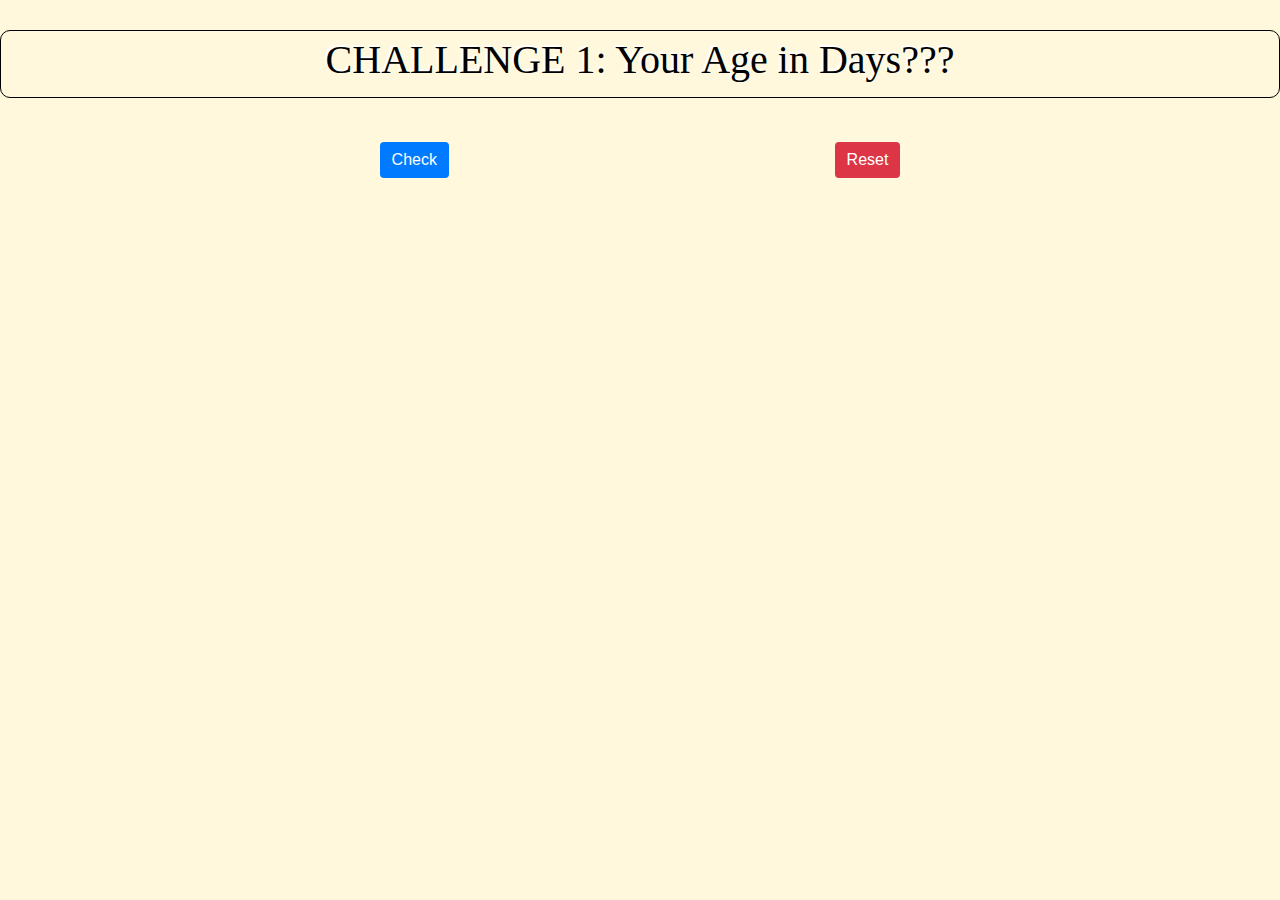
<file: index.html>
<!doctype html>
<html lang="en">
  <head>
    <title>Challenge1</title>
    <!-- Required meta tags -->
    <meta charset="utf-8">
    <meta name="viewport" content="width=device-width, initial-scale=1, shrink-to-fit=no">

    <!-- Bootstrap CSS -->
    <link rel="stylesheet" href="https://stackpath.bootstrapcdn.com/bootstrap/4.3.1/css/bootstrap.min.css" integrity="sha384-ggOyR0iXCbMQv3Xipma34MD+dH/1fQ784/j6cY/iJTQUOhcWr7x9JvoRxT2MZw1T" crossorigin="anonymous">
    <link rel="stylesheet" href="css/style.css">
</head>

  <body>

        <div class="box">
            <h1>CHALLENGE 1: Your Age in Days???</h1>
        </div>
            <div class="flex-box-container-1">
        
                <div>
                    <button class="btn btn-primary" onclick="ageInDays()">Check</button>
                </div>

                <div>
                    <button class="btn btn-danger" onclick="reset()">Reset</button>
                </div>
                
                <div class="flex-box-container-1">
                    <div id="flex-box-result"></div>
                </div>
            </div>

    <!-- Optional JavaScript -->
    <!-- jQuery first, then Popper.js, then Bootstrap JS -->
    <script src="js/main.js"></script>
    <script src="https://code.jquery.com/jquery-3.3.1.slim.min.js" integrity="sha384-q8i/X+965DzO0rT7abK41JStQIAqVgRVzpbzo5smXKp4YfRvH+8abtTE1Pi6jizo" crossorigin="anonymous"></script>
    <script src="https://cdnjs.cloudflare.com/ajax/libs/popper.js/1.14.7/umd/popper.min.js" integrity="sha384-UO2eT0CpHqdSJQ6hJty5KVphtPhzWj9WO1clHTMGa3JDZwrnQq4sF86dIHNDz0W1" crossorigin="anonymous"></script>
    <script src="https://stackpath.bootstrapcdn.com/bootstrap/4.3.1/js/bootstrap.min.js" integrity="sha384-JjSmVgyd0p3pXB1rRibZUAYoIIy6OrQ6VrjIEaFf/nJGzIxFDsf4x0xIM+B07jRM" crossorigin="anonymous"></script>
  </body>
</html>
</file>
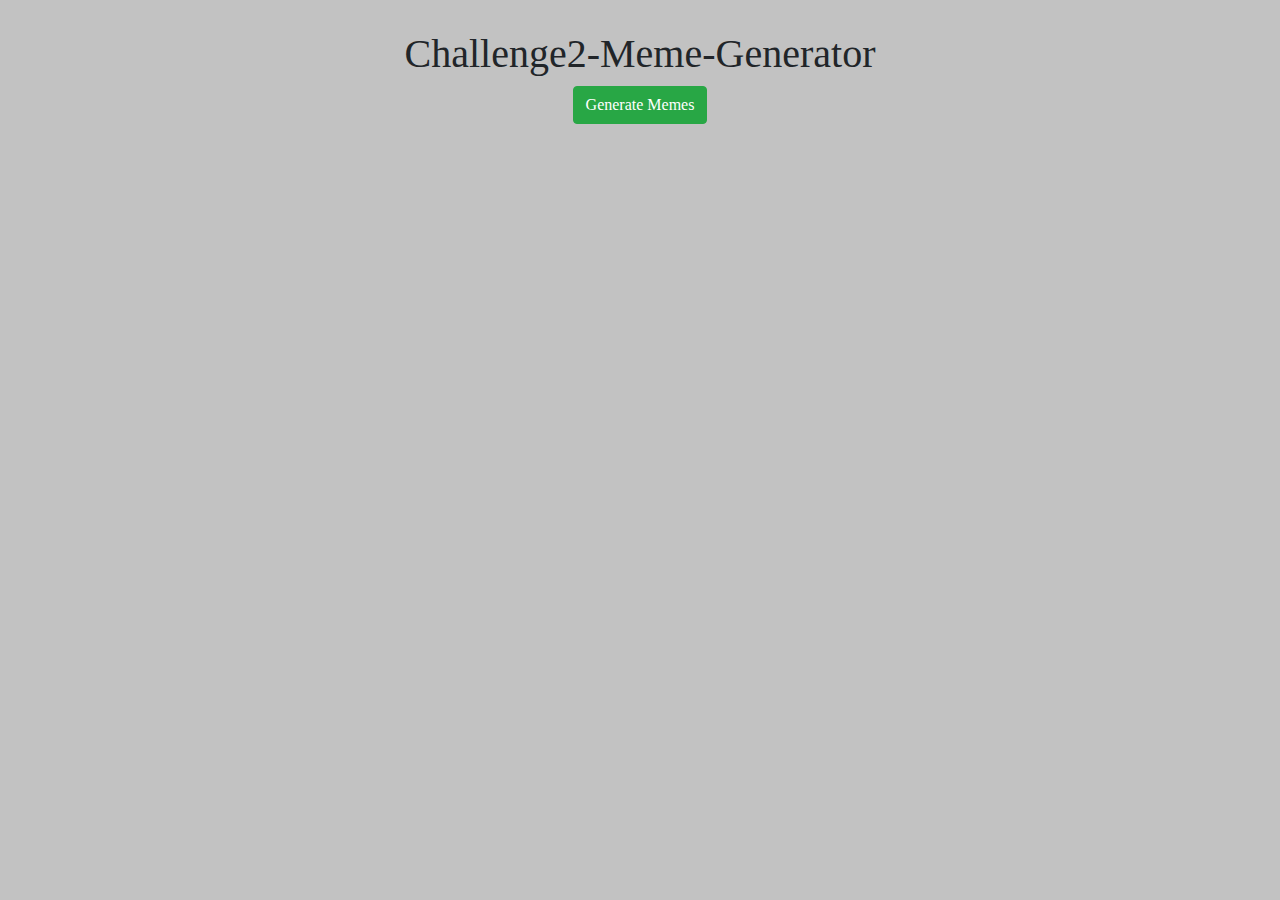
<file: Challenge2/index.html>
<!doctype html>
<html lang="en">
  <head>
    <title>Challenge2</title>
    <!-- Required meta tags -->
    <meta charset="utf-8">
    <meta name="viewport" content="width=device-width, initial-scale=1, shrink-to-fit=no">

    <!-- Bootstrap CSS -->
    <link rel="stylesheet" href="https://stackpath.bootstrapcdn.com/bootstrap/4.3.1/css/bootstrap.min.css" integrity="sha384-ggOyR0iXCbMQv3Xipma34MD+dH/1fQ784/j6cY/iJTQUOhcWr7x9JvoRxT2MZw1T" crossorigin="anonymous">
    <link rel="stylesheet" href="css/style.css">
</head>
  <body>
        <div class="container">
            <h1>Challenge2-Meme-Generator</h1>

            <button class="btn btn-success" id="meme-generator" onclick="generateMeme()">Generate Memes</button>
        
        <div class="flex-box-container" id="flex-meme-gen">
        </div>


    </div>
     
    <!-- Optional JavaScript -->
    <!-- jQuery first, then Popper.js, then Bootstrap JS -->
    <script src="js/main.js"></script>
    <script src="https://code.jquery.com/jquery-3.3.1.slim.min.js" integrity="sha384-q8i/X+965DzO0rT7abK41JStQIAqVgRVzpbzo5smXKp4YfRvH+8abtTE1Pi6jizo" crossorigin="anonymous"></script>
    <script src="https://cdnjs.cloudflare.com/ajax/libs/popper.js/1.14.7/umd/popper.min.js" integrity="sha384-UO2eT0CpHqdSJQ6hJty5KVphtPhzWj9WO1clHTMGa3JDZwrnQq4sF86dIHNDz0W1" crossorigin="anonymous"></script>
    <script src="https://stackpath.bootstrapcdn.com/bootstrap/4.3.1/js/bootstrap.min.js" integrity="sha384-JjSmVgyd0p3pXB1rRibZUAYoIIy6OrQ6VrjIEaFf/nJGzIxFDsf4x0xIM+B07jRM" crossorigin="anonymous"></script>
  </body>
</html>
</file>
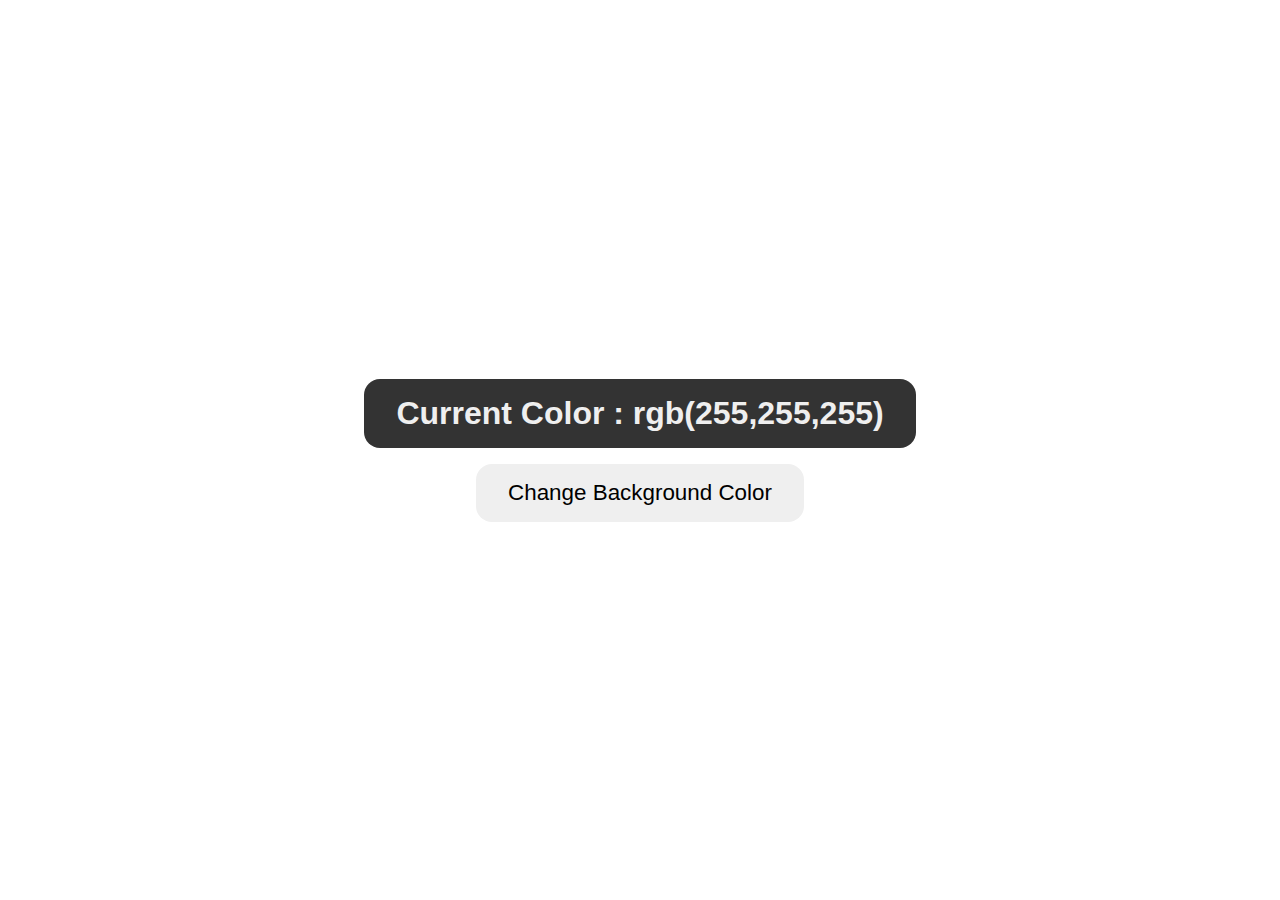
<file: changeColor/little-demo.html>
<!DOCTYPE html>
<html lang="en">
  <head>
    <meta charset="UTF-8" />
    <meta http-equiv="X-UA-Compatible" content="IE=edge" />
    <meta name="viewport" content="width=device-width, initial-scale=1.0" />
    <link rel="stylesheet" href="little-demo.css" />
    <title>Random Colors</title>
  </head>
  <body>
    <main>
      <div class="container">
        <h1>
          Current Color : <span class="current-color"> rgb(255,255,255) </span>
        </h1>
        <button>Change Background Color</button>
      </div>
    </main>

    <script src="main.js" defer></script>
  </body>
</html>
</file>
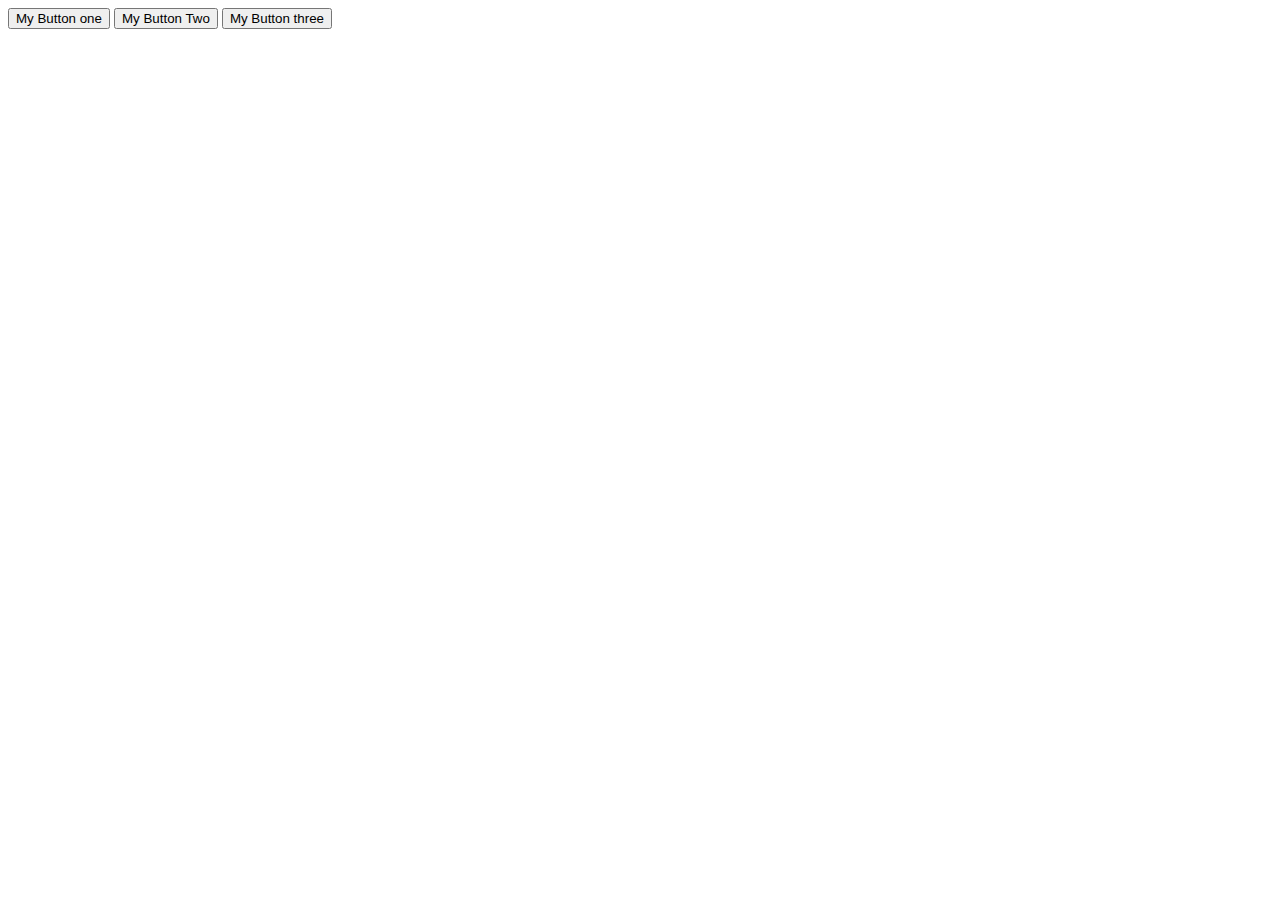
<file: clickEvent/clickEvent.html>
<!DOCTYPE html>
<html lang="en">
  <head>
    <meta charset="UTF-8" />
    <meta http-equiv="X-UA-Compatible" content="IE=edge" />
    <meta name="viewport" content="width=device-width, initial-scale=1.0" />
    <title>click event</title>
  </head>
  <body>
    <div class="my-buttons">
      <button id="one">My Button one</button>
      <button id="two">My Button Two</button>
      <button id="three">My Button three</button>
    </div>

    <script src="main.js" defer></script>
  </body>
</html>
</file>
<file: css/style.css>
body{
    background-color: cornsilk;

}

.box {
    font-family: Georgia, 'Times New Roman', Times, serif;
    font-weight: 500;
    color: black;
    text-shadow: -2px -2px white;
    font: bolder;
    border: 1px solid black;
    padding: 5px;
    border-radius: 10px;
    text-align: center;
}

.flex-box-container-1 {
    display: flex;
    border: 1px solid black;
    padding: 4px;
    justify-content: space-evenly;
    flex-wrap: wrap;
    flex-direction: row;
    border-style: none;   
}

#flex-box-result {
    display: inline-block;
}

.flex-box-container-1 div {
    padding: 10px;
    border: 1px solid black;
    display: flex;
    align-items: center;
    border-style: none;

}

.box, .flex-box-container-1 {
    width: 100%;
    height: auto;
    margin: 0;
    margin-top: 30px;
    
}

.btn-primary, .btn-danger {
    width: 100%;
    max-width: 100%;
    margin: auto;
    border-style: none;
}

.btn-primary:hover:not(.active) {
    background-color: rgb(0, 60, 139);
}

.btn-danger:hover:not(.active) {
    background-color: red;
}

@media only screen and (max-width: 640px) {
    h1 {
        font-size: 14px;
        text-align: center;
    }

    .btn-primary, .btn-danger {
        width: 100%;
        max-width: 100%;
        margin: auto;
        border-style: none;
    }

  }
</file>
<file: Challenge2/css/style.css>
.container {
    font-family: Georgia, 'Times New Roman', Times, serif;
    font-weight: 700;
    width: 100%;
    
    text-align: center;

}

.button {
    line-height: 1.5em;
    display: flex;
    text-align: center;
    align-items: center;
}

.flex-box-container {
    display: flex;
    flex-wrap: wrap;
    justify-content: space-around;
    min-width: 75%;

}

.flex-box-container img {
    border: 0;
    padding: auto;
    padding: 10px;
    width: 250px;
    height: 250px;
    margin: 10px;
}

body {
    background-color: #6666;

}

@media screen and (max-width: 640px) {
    p {
        font: 15px;
    }
}

.container, .flex-box-container {
    width: 100%;
    margin: auto;
    height: auto;
    margin-top: 30px;

}
</file>
<file: changeColor/little-demo.css>
*{
    box-sizing: border-box;
    padding: 0;
    margin: 0;
}

body{
    font-family:arial,sans-serif;
}
main{
    min-height: 100vh;
    display: flex;
    justify-content: center;
    align-items: center;
    text-align: center;
}

h1{
    padding: 1rem 2rem;
    background-color: #333;
    color: #efefef;
    border-radius: 1rem;
}

button{
    padding: 1rem 2rem;
    font-size:1.4rem;
    border-radius: 1rem;
    cursor: pointer;
    margin-top: 1rem;
    border: none;
    outline: none;
    transition: background 0.4s;
}
button:hover{
    background: rgb(214, 214, 214);
}
</file>
